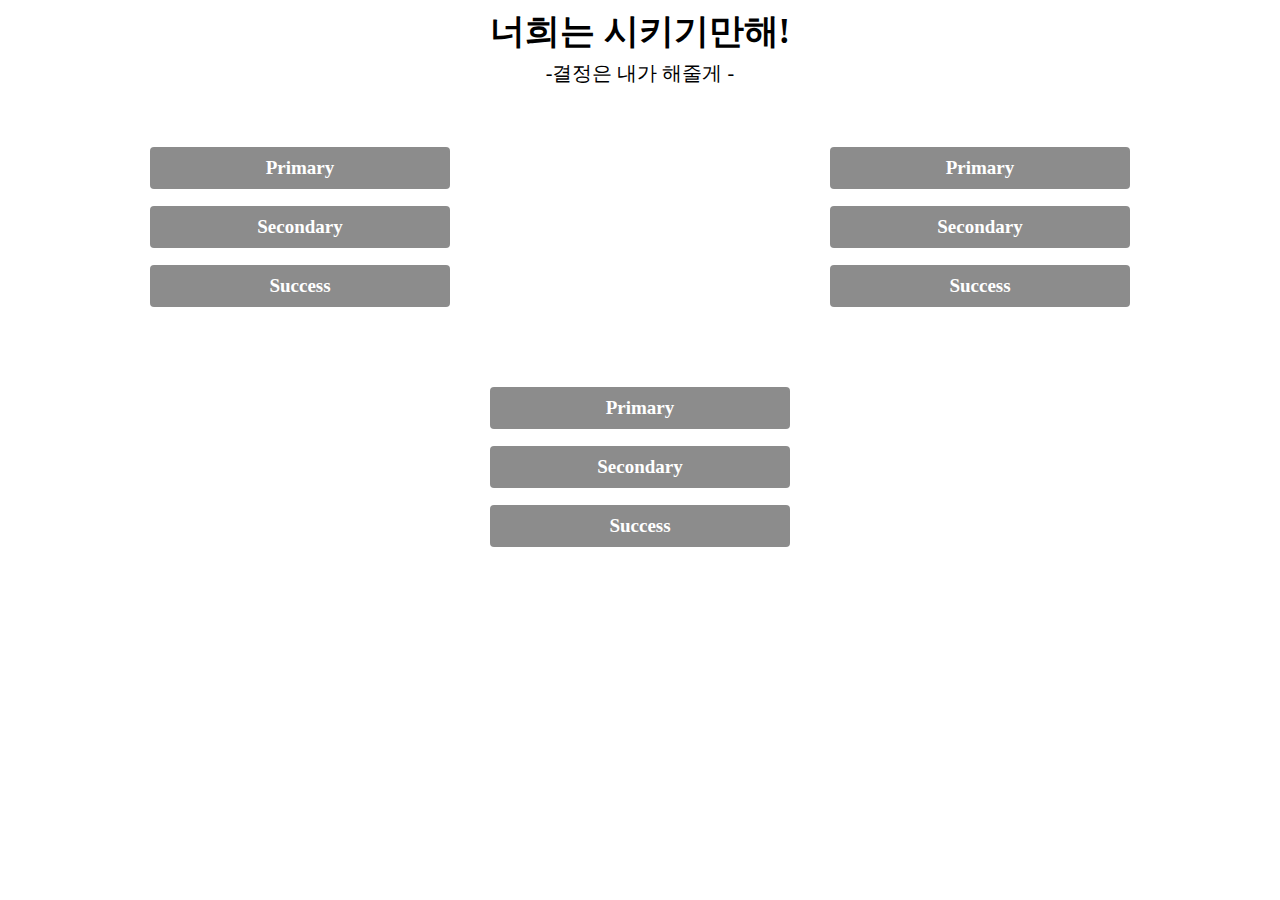
<file: index.html>
<!DOCTYPE html>

<head>
  <meta http-equiv="Content-Type" content="text/html; charset=utf-8"/>
  <title>Your choice</title>
  
  <link rel="stylesheet" href="style.css" type="text/css"/>
  </head>
<style>
    .title-wrapper {
        display: flex;
        flex-direction: column;
        justify-content: center;
        align-items: center;
        margin-bottom: 20px;
    }
    .title {
        font-size : 35px;
        font-weight: bold;
        margin-bottom: 5px;
    }
    .subtitle {
        font-size: 20px;
    }
    .photo-wrapper {
        display: flex;
        justify-content: center;
        align-items: center;
    }
    .round {
        border-radius: 7px;
        width: 300px;
        height: 160px;
        background-image: url("https://moneydotcomvip.files.wordpress.com/2019/11/starbucks-black-friday-deals-496970102.jpg");
        background-size: cover;
        margin: 10px;
        padding: 30px 10px 30px 10px;
        display: flex;
        justify-content: space-between;
        flex-direction: column;
    }
    .box {
        text-align: center;
        background-color: rgba(128, 128, 128, 0.9);
        color: white;
        border-radius: 4px;
        font-weight: bold;
        font-size: 19px;
        padding: 10px 0 10px 0;
    }
</style>
<body>
    <div class="title-wrapper">
        <div class="title">너희는 시키기만해!</div>
        <div class="subtitle">-결정은 내가 해줄게 -</div>
    </div>
    <div class="photo-wrapper">
        <div class="round">
            <div class="box">Primary</div>
            <div class="box">Secondary</div>
            <div class="box">Success</div>
        </div>
        <div class="round"></div>
        <div class="round">
            <div class="box">Primary</div>
            <div class="box">Secondary</div>
            <div class="box">Success</div>
        </div>
    </div>
    <div class="photo-wrapper">
        <div class="round"></div>
        <div class="round">
            <div class="box">Primary</div>
            <div class="box">Secondary</div>
            <div class="box">Success</div>
        </div>
        <div class="round"></div>
    </div>
</body>
</html>
</file>
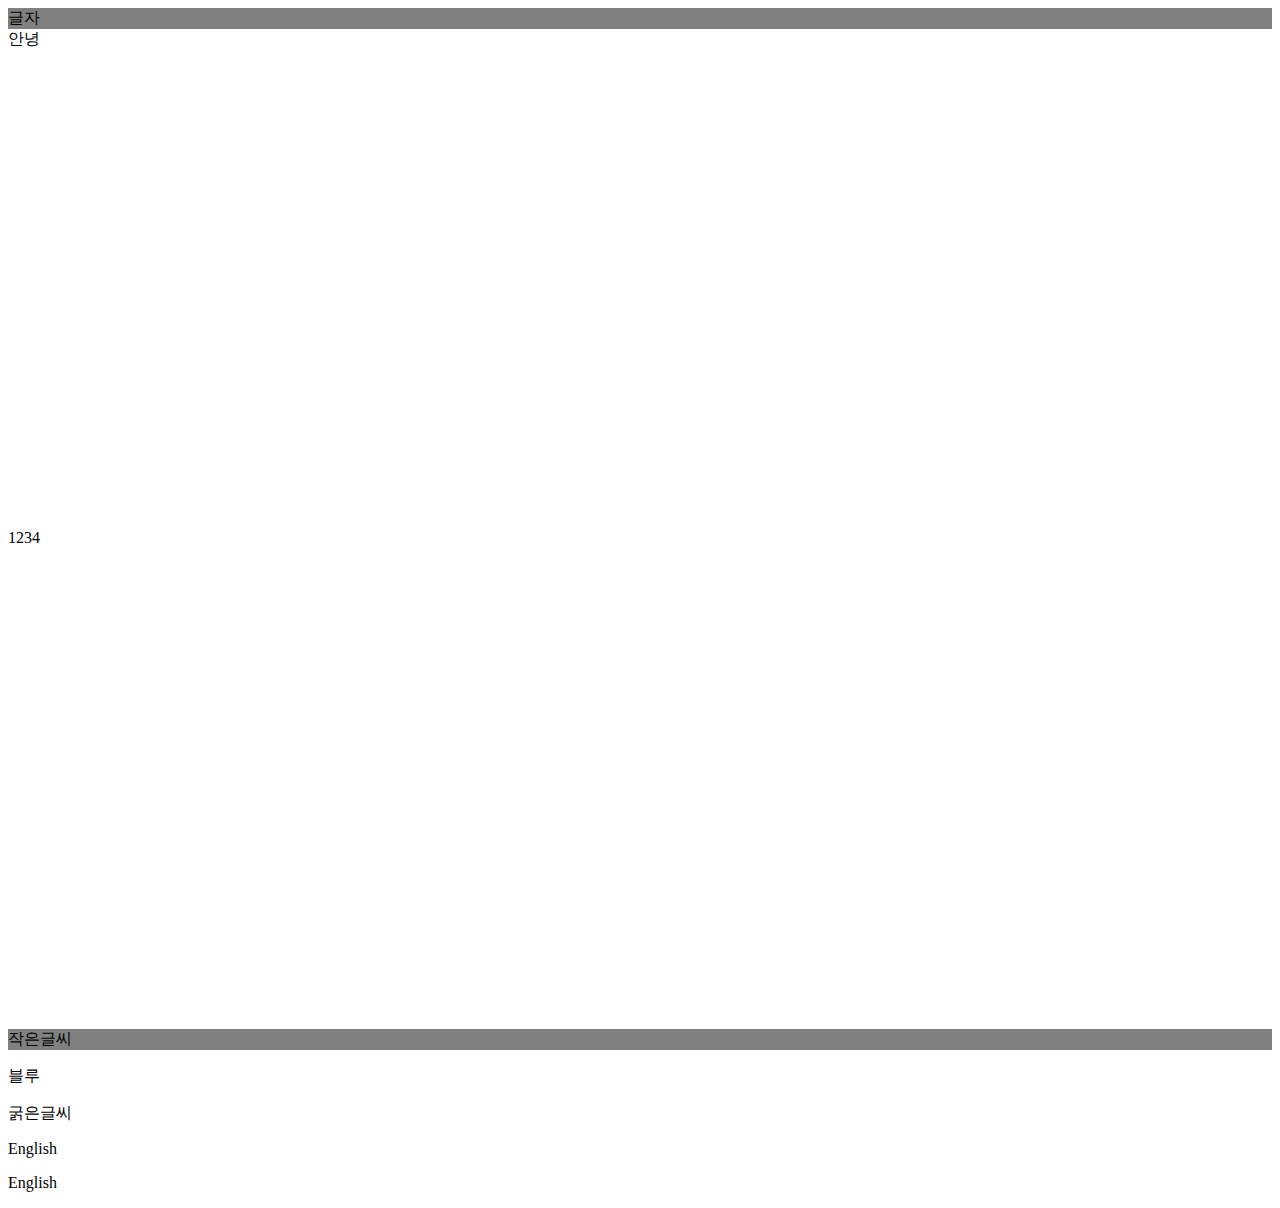
<file: useful.html>
<!DOCTYPE html>
<html lang="en">
<head>
    <meta charset="UTF-8">
    <title>Title</title>
    <style type="text/css">
        .bg-gray {
            /*배경색이 회색*/
            background-color: gray;
        }
        .bg-some-image {
            /*뭔가 이미지를 넣어보세요*/
            height: 500px;
        }
        .bg-size {
            /*이미지의 크기를 조절해주세요*/
            /*width 300px*/
            /*height 300px*/
        }
        .small {
            /*div의 크기를 조절해주세요*/
            /*width 100px*/
            /*height 30px*/
        }
        .big-font {
            /*폰트 사이즈를 크게 해 주세요*/
            /*30px 이상*/
        }
        .blue {
            /*폰트 색을 바꿔주세요*/
        }
        .bold {
            /*굵은 글씨로 해주세요*/
        }
        .san-serif {
            /*폰트를 바꿔주세요.*/
            /*san-serif 말고 다른걸로 해주세요*/
        }
    </style>
</head>
<body>
	<div class="bg-gray">글자</div>
    <div class="bg-some-image">안녕</div>
    <div class="bg-some-image bg-size">1234</div>
    <div class="bg-gray small">작은글씨</div>
    <p class="big-font blue">블루</p>
    <p class="bold">굵은글씨</p>
    <p>English</p>
    <p class="san-serif">English</p>
</body>
</html>
</file>
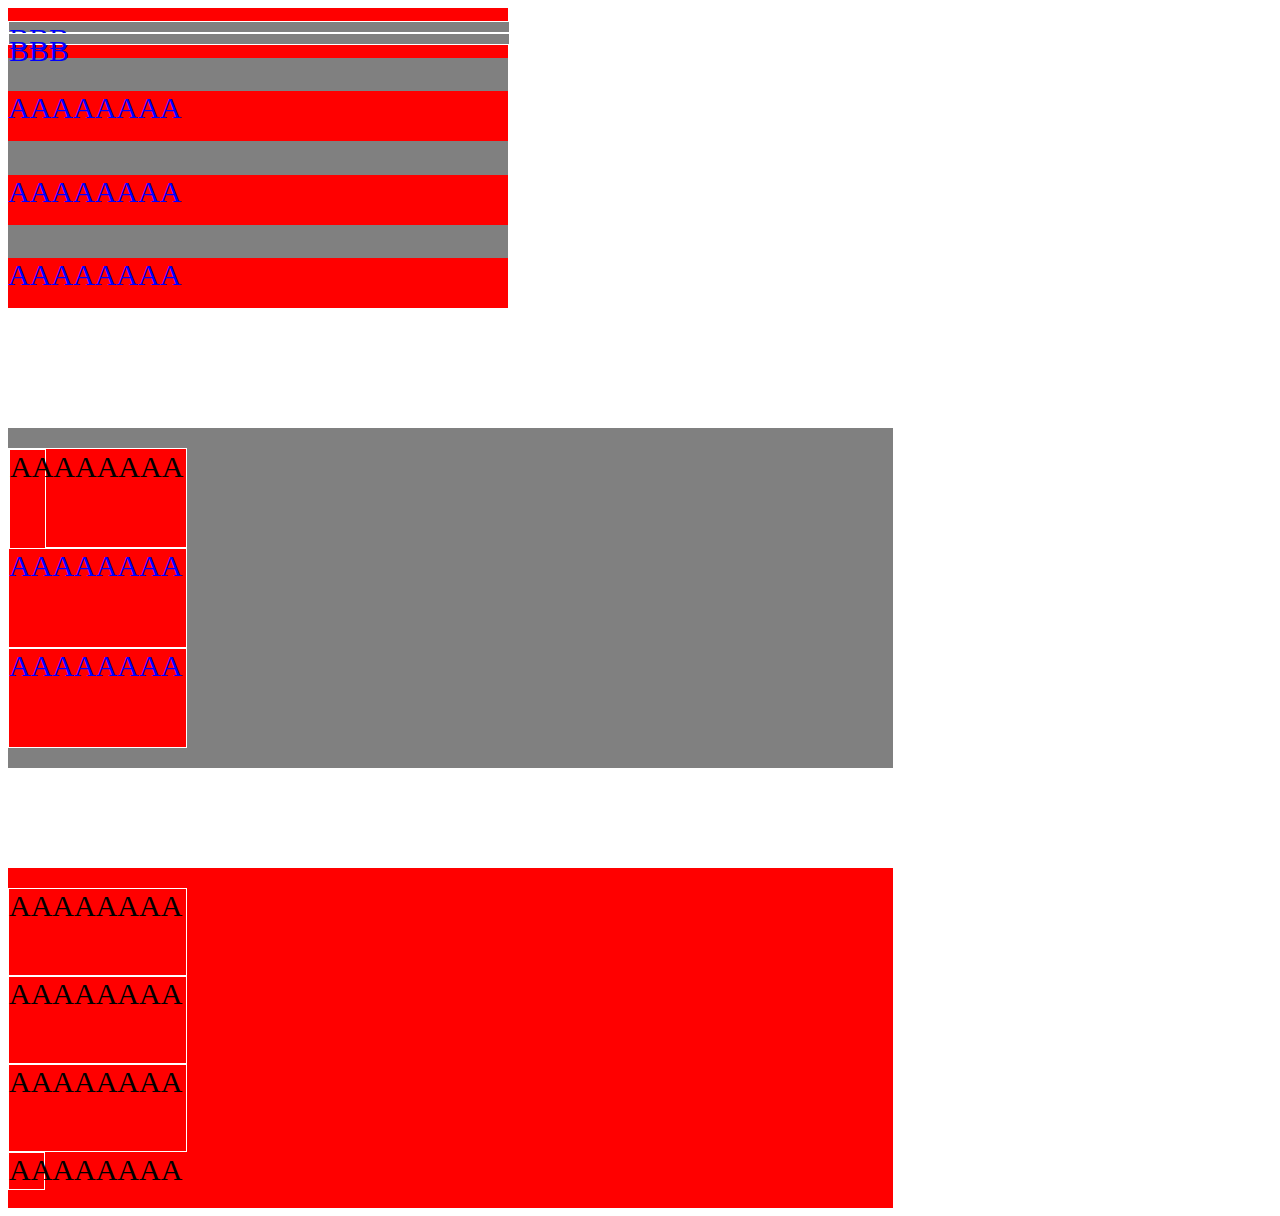
<file: useful1.html>
<!DOCTYPE html>
<html lang="en">
<head>
    <meta charset="UTF-8">
    <title>사과농</title>
    <style type="text/css">
        .bg-gray {
            /*배경색이 회색*/
            background-color: gray;
        }
        .bg-some-image {
            /*뭔가 이미지를 넣어보세요*/
            background-image: url("https://post-phinf.pstatic.net/MjAxODAzMDVfMTEy/MDAxNTIwMjIyODUzNzI4.m13JYsDImfZxkmjJxMGmYe8lKhYxSExyDqdH66C-_i0g.79FPvMvtpW0I0CaqBRn3D7pNyECV2RLxoYEJ3-uiROsg.JPEG/GettyImages-jv11000346.jpg?type=w800_q75");
            height: 500px;
        }
        .bg-no-repeat {
            background-repeat: no-repeat;
        }
        .bg-size {
            /*이미지의 크기를 조절해주세요*/
            /*width 300px*/
            /*height 300px*/
            background-size: 300px 300px;
        }
        .small {
            /*div의 크기를 조절해주세요*/
            /*width 100px*/
            /*height 30px*/
            width: 500px;
            height: 300px;
        }
        .big-font {
            /*폰트 사이즈를 크게 해 주세요*/
            /*30px 이상*/
            font-size: 30px;
        }
        .blue {
            /*폰트 색을 바꿔주세요*/
            color: blue;
        }
        .font-white {
            color: white;
        }
        .bold {
            /*굵은 글씨로 해주세요*/
            font-weight: bold;
        }
        .san-serif {
            /*폰트를 바꿔주세요.*/
            font-family: monospace;
        }
        .flex {
            display: flex;
            flex-direction: column;
            align-items: flex-start;
            justify-content: space-between;
        }
        .bg-red {
            background-color: red;
        }
        .mini {
            width: 100%;
            height: 50px;
            border: 1px solid blueack;
        }
        .micro {
            width: 100%;
            height: 10px;
            border: 1px solid white;
        }
        .flex-center {
            justify-content: center;
        }
        .big {
            width: 70%;
            height: 300px;
        }
        .narrow {
            width: 20%;
            height: 100%;
            border: 1px solid white;
        }
        .flex-hor {
            flex-direction: row;
            align-items: flex-start;
            justify-content: center;
        }
        .margin-t {
            margin-top: 100px;
        }
        .margin-b {
            margin-bottom: 120px;
        }
        .padding-t {
            padding-top: 20px;
        }
        .all-padding {
            padding: 20px 0 20px 0;
        }
        .bg-gray > div {
            color :blue;
        }
        .bg-red .narrow {
            color: black;
        }
    </style>
</head>
<body>
    <div class="bg-gray small font-white big-font flex margin-b">
        <div class="bg-red mini flex flex-center">
            <div class="bg-gray micro">BBB</div>
            <div class="bg-gray micro">BBB</div>
        </div>
        <div class="bg-red mini">AAAAAAAA</div>
        <div class="bg-red mini">AAAAAAAA</div>
        <div class="bg-red mini">AAAAAAAA</div>
    </div>
    <div class="bg-gray big font-white big-font flex margin-t all-padding">
        <div class="narrow bg-red">
            <div class="narrow bg-red">AAAAAAAA</div>
        </div>
        <div class="narrow bg-red">AAAAAAAA</div>
        <div class="narrow bg-red">AAAAAAAA</div>
    </div>
    <div class="bg-red big font-white big-font flex margin-t all-padding">
        <div class="narrow bg-red">AAAAAAAA</div>
        <div class="narrow bg-red">AAAAAAAA</div>
        <div class="narrow bg-red">AAAAAAAA</div>
        <div>
            <div class="narrow">AAAAAAAA</div>
        </div>
    </div>
</body>
</html>
</file>
<file: style.css>
@import url('https://fonts.googleapis.com/css?family=Nanum+Gothic&display=swap');

h1.red {
	color: red;
}
button.red {
	color: blue;
}
.bold {
	font-weight: bold;
}
.red {
	color: red;
}
.italic {
	font-style: italic;
}
.bg-image {
	background-image: url('https://post-phinf.pstatic.net/MjAxODAzMDVfMTEy/MDAxNTIwMjIyODUzNzI4.m13JYsDImfZxkmjJxMGmYe8lKhYxSExyDqdH66C-_i0g.79FPvMvtpW0I0CaqBRn3D7pNyECV2RLxoYEJ3-uiROsg.JPEG/GettyImages-jv11000346.jpg?type=w800_q75');
	width: 300px;
	height: 200px;
	background-size: contain;
}
.round {
	border-radius: 10px;
}
.login-wrapper {
    width: 300px;
}
.font-white {
	color: white;
}
.flex {
	display: flex;
	flex-direction: column;
	justify-content: center;
	align-items: center;
}
.login-image-wrapper {
	margin-bottom: 20px;
}
.login-image-wrapper > h1 {
	margin: 0 0 5px 0;
}
.login-image-wrapper > div {
	margin: 5px 0 0 0;
}
.center {
    width: 300px;
    margin: 20px auto 0 auto;
}
.nanum {
    font-family: 'Nanum Gothic', sans-serif;
}
</file>
